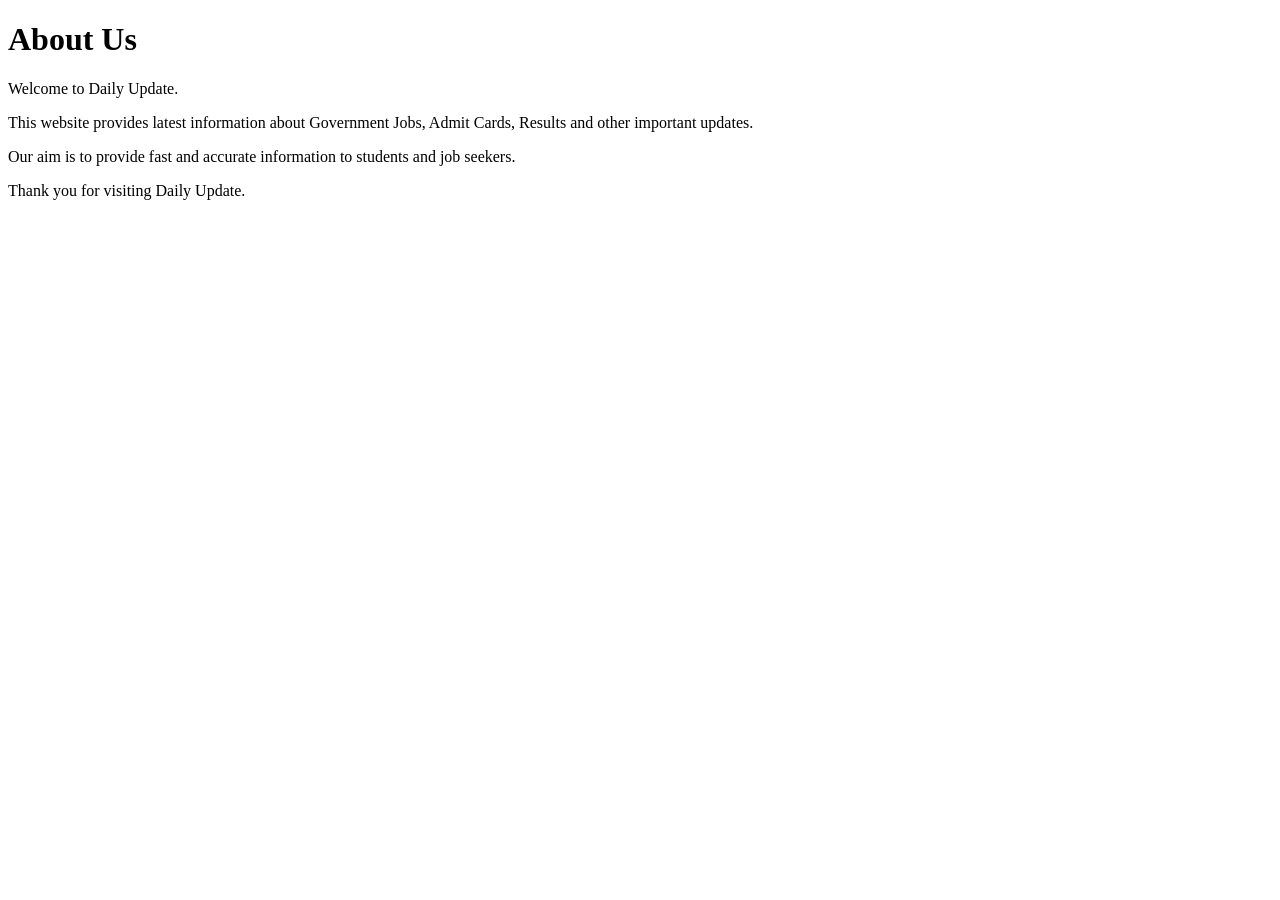
<file: about.html>
<!DOCTYPE html>
<html>
<head>
<title>About Us - Daily Update</title>
</head>
<body>

<h1>About Us</h1>

<p>Welcome to Daily Update.</p>

<p>This website provides latest information about Government Jobs, Admit Cards, Results and other important updates.</p>

<p>Our aim is to provide fast and accurate information to students and job seekers.</p>

<p>Thank you for visiting Daily Update.</p>

</body>
</html>
</file>
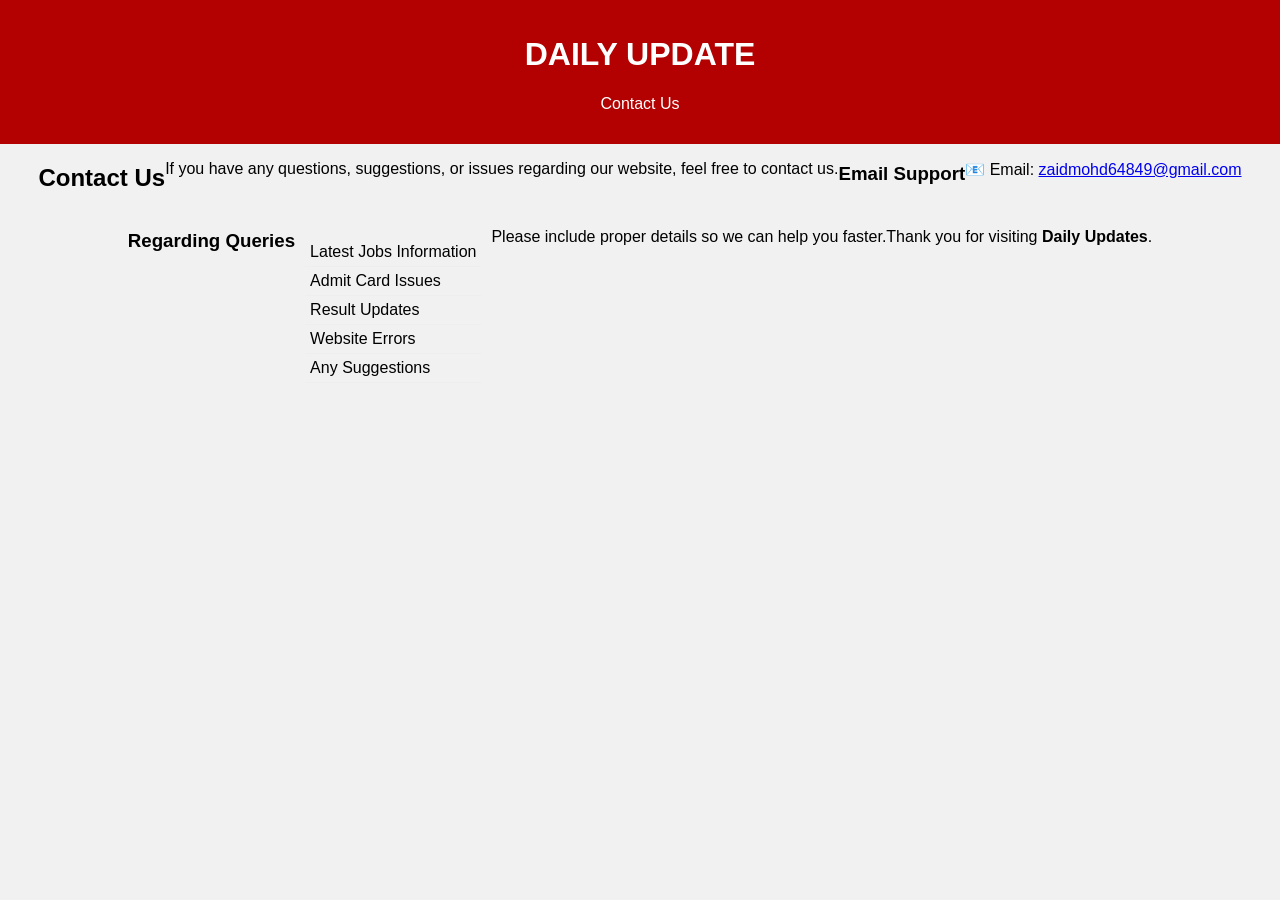
<file: contact.html>
<!DOCTYPE html>
<html lang="en">
<head>
<meta charset="UTF-8">
<meta name="viewport" content="width=device-width, initial-scale=1.0">

<title>Contact Us - Daily Update</title>

<meta name="description" content="Contact Daily Update for Jobs, Admit Card, Results queries">

<link rel="stylesheet" href="style.css">
</head>

<body>

<div class="header">
  <h1>DAILY UPDATE</h1>
  <p>Contact Us</p>
</div>

<div class="container">

<h2>Contact Us</h2>

<p>
If you have any questions, suggestions, or issues regarding our website, feel free to contact us.
</p>

<h3>Email Support</h3>

<p>
📧 Email: <a href="mailto:zaidmohd64849@gmail.com">zaidmohd64849@gmail.com</a>
</p>

<h3>Regarding Queries</h3>

<ul>
<li>Latest Jobs Information</li>
<li>Admit Card Issues</li>
<li>Result Updates</li>
<li>Website Errors</li>
<li>Any Suggestions</li>
</ul>

<p>
Please include proper details so we can help you faster.
</p>

<p>
Thank you for visiting <b>Daily Updates</b>.
</p>

</div>

</body>
</html>
</file>
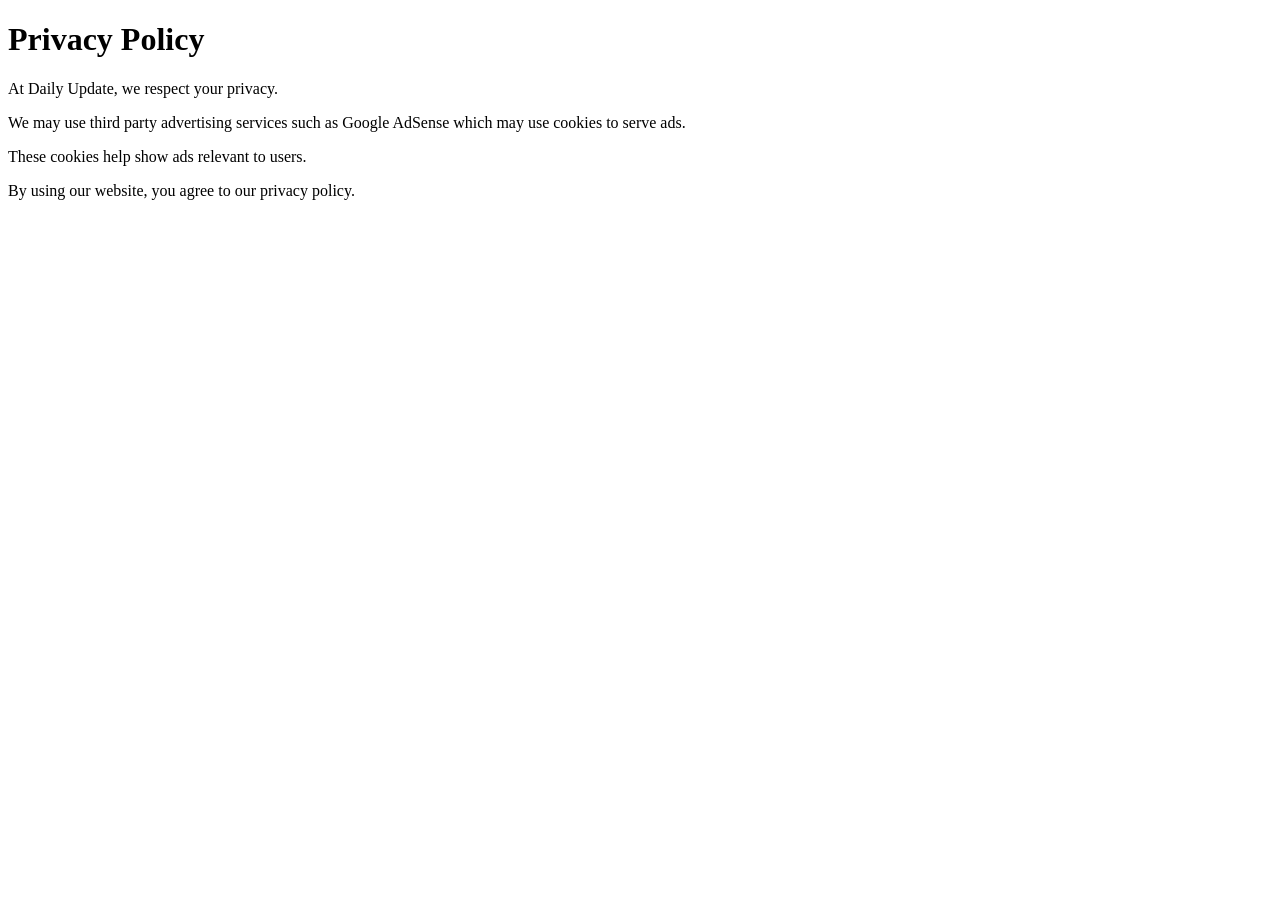
<file: privacy.html>
<!DOCTYPE html>
<html>
<head>
<title>Privacy Policy - Daily Update</title>
</head>
<body>

<h1>Privacy Policy</h1>

<p>At Daily Update, we respect your privacy.</p>

<p>We may use third party advertising services such as Google AdSense which may use cookies to serve ads.</p>

<p>These cookies help show ads relevant to users.</p>

<p>By using our website, you agree to our privacy policy.</p>

</body>
</html>
</file>
<file: style.css>
body{
  margin:0;
  font-family:Arial;
  background:#f1f1f1;
}

.header{
  background:#b30000;
  color:white;
  text-align:center;
  padding:15px;
}

.menu{
  background:#000080;
  text-align:center;
  padding:10px;
}

.menu a{
  color:white;
  margin:0 10px;
  text-decoration:none;
  font-weight:bold;
}

.container{
  display:flex;
  flex-wrap:wrap;
  justify-content:center;
}

.box{
  width:300px;
  margin:10px;
  border:1px solid #ccc;
  background:white;
}

.box h2{
  background:#000080;
  color:white;
  padding:10px;
  margin:0;
  text-align:center;
}

ul{
  list-style:none;
  padding:10px;
  height:250px;
  overflow-y:auto;
}

li{
  border-bottom:1px solid #eee;
  padding:5px;
}

li a{
  text-decoration:none;
  color:black;
}

li a:hover{
  color:red;
}

.search-bar{
  text-align:center;
  margin:10px;
}

.search-bar input{
  padding:8px;
  width:70%;
}

@media(max-width:768px){
  .box{
    width:95%;
  }
}
</file>
